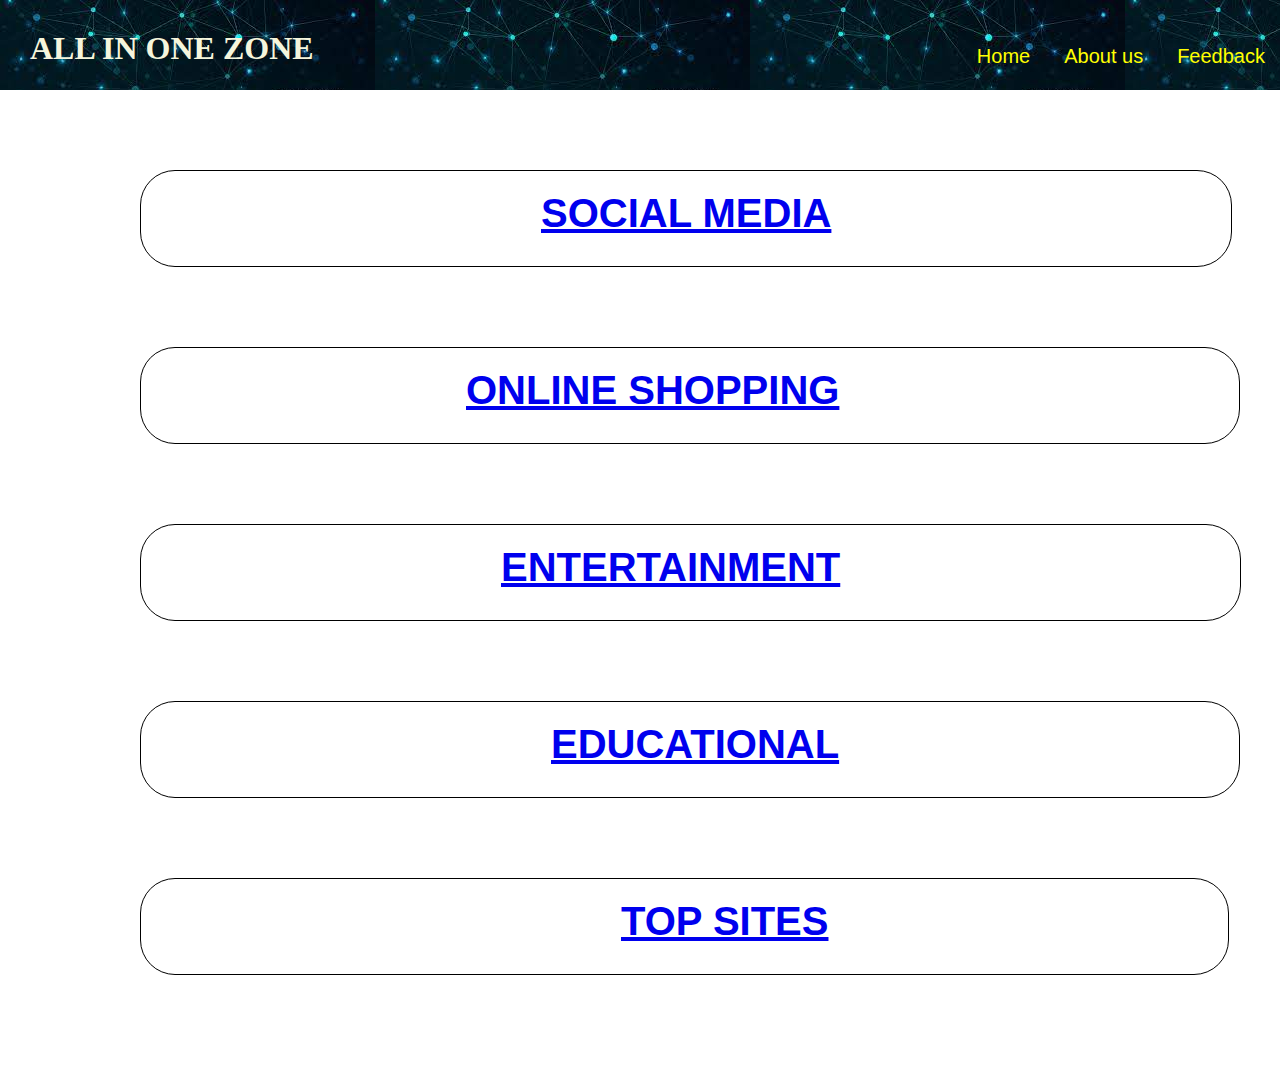
<file: index.html>
<!DOCTYPE html>
<html lang="en">
<head>
    <meta charset="UTF-8">
    <meta http-equiv="X-UA-Compatible" content="IE=edge">
    <meta name="viewport" content="width=device-width, initial-scale=1.0">
    <title>ALL in ONE zone</title>
    <link rel="stylesheet" href="style.css">
</head>
<body>
    <div class="header">
                <div class="logo">
                <h1>ALL IN ONE ZONE</h1>
               </div>
            <div class="menus">
            <ul>
                <li><a href="/home.html">Home</a></li>
                <li><a href="/about.html">About us</a></li>
                <li><a href="https://mail.google.com/mail/u/0/#inbox?compose=GTvVlcSKjDXdXTCZWCTgzGDwsfbMDvKGWgdMLXtxQCNSPRWPfrplKPrtstGwlBNLWTZKZJRTrJpdM">Feedback</a></li>
                </ul>
            </div>
        </div>
        <div class="sub">
        <div class="socialmedia">
            <a href="/socialmedia.html"> <h1> SOCIAL MEDIA </h1></a>
        </div>
        <div class="onlineshopping">
            <a href="/onlineshopping.html"> <h1> ONLINE SHOPPING </h1></a>
        </div>
        <div class="entertainment">
            <a href="/entertainment.html"> <h1> ENTERTAINMENT </h1></a>
        </div>
        <div class="educational">
            <a href="/educational.html"> <h1> EDUCATIONAL </h1></a>
        </div>
        <div class="topsites">
            <a href="/topsites.html"> <h1> TOP SITES </h1></a>
        </div>
    </div>
    </div>
</body>
</html>
</file>
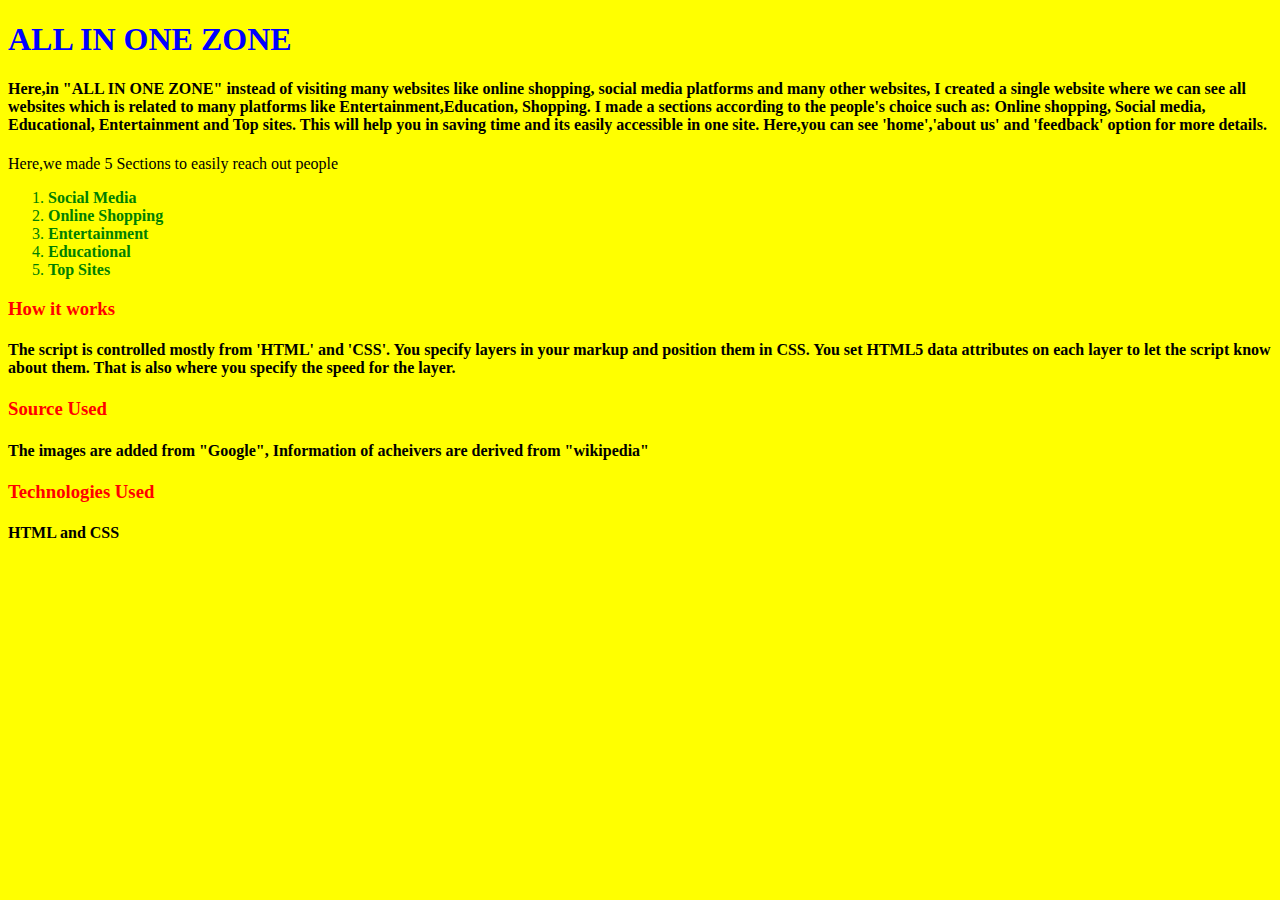
<file: home.html>
<!DOCTYPE html>
<html><head>
    <title>Home</title>
    <style>
        body{
            background-color: yellow;
        }
        h1{
            color:blue;
        }
        ol{
            color:green;
        }
        h3{
            color:red;
        }
        h4{
            color:black;
        }
    </style>
</head>
    <body>
        <h1>ALL IN ONE ZONE</h1>
        <h4>Here,in "ALL IN ONE ZONE" instead of visiting many websites like online shopping,
             social media platforms and many other websites, I created a single website where 
             we can see all websites which is related to many platforms like Entertainment,Education,
             Shopping. I made a sections according to the people's choice such as: Online shopping, 
             Social media, Educational, Entertainment and Top sites. This will help you in saving time 
             and its easily accessible in one site.
             Here,you can see 'home','about us' and 'feedback' option for more details.</h4>
         
       <div> Here,we made 5 Sections to easily reach out people
        <ol>
            <li><b>Social Media</b></li>
            <li><b>Online Shopping</b></li>
            <li><b>Entertainment</b></li>
            <li><b>Educational</b></li>
            <li><b>Top Sites</b></li>
        </div>

           <h3> How it works</h3>
            <h4>The script is controlled mostly from 'HTML' and 'CSS'.
             You specify layers in your markup and position them in CSS. 
             You set HTML5 data attributes on each layer to let the script
              know about them. That is also where you specify the speed for the layer.</h4>
        
            <h3>Source Used</h3>
             <h4>The images are added from "Google", Information of acheivers are derived from "wikipedia"</h4>
        
        <h3>Technologies Used</h3>
       <h4> HTML and CSS </h4>
    </body>
</html>
</file>
<file: style.css>
*{
    margin: 0px;
    padding: 0px;
}
body{
    background-repeat: round;
    background-image: url(https://images4.newscred.com/Zz1kNmFkYmFmNzhlNGIxMWViYTU1ZDFmYjg0ZWI5MTc4Zg==);
}
.header{
    background-image: url([data-uri]);
}
.logo {
    padding-top: 30px;
    padding-left: 30px;
    display: inline-block;
    color: beige;
    width:300px;
    height:60px; 
    }
    .menus {
    float:right;
    }
.menus ul{
   
    margin-top: 45px;
}
.menus ul li{
    
    display: inline;
    margin: 0px 15px;
}
.menus ul li a{
    font-size: 20px;
    color:yellow;
    font-family: sans-serif;
    text-decoration: none;
}
.menus ul li a:hover{
   color: rgb(238, 143, 174);
}
h1:hover{
    color:rgb(216, 79, 102);
}
.socialmedia{
    border:1px solid black;
    border-radius: 35px;
    font-size: 20px;
    color:white;
    font-family: sans-serif;
    text-decoration: none;
    position: relative;
    float: left;
    background-image: url(https://cdn5.vectorstock.com/i/1000x1000/05/49/social-media-background-network-concept-vector-16150549.jpg);
    margin-top: 80px;
    margin-left: 140px;
    flex-grow: 1;
    padding: 20px 400px 30px 400px;
}
.onlineshopping{
    border:1px solid black;
    font-size: 20px;
    border-radius: 35px;
    color:white;
    font-family: sans-serif;
    text-decoration: none;
    position: relative;
    float: left;
    background-image: url(https://cdn5.vectorstock.com/i/1000x1000/05/49/social-media-background-network-concept-vector-16150549.jpg);
    margin-top: 80px;
    margin-left: 140px;
    flex-grow: 1;
    padding: 20px 400px 30px 325px;
}
.entertainment{
    border:1px solid black;
    border-radius: 35px;
    font-size: 20px;
    color:white;
    font-family: sans-serif;
    text-decoration: none;
    position: relative;
    float: left;
    background-image: url(https://cdn5.vectorstock.com/i/1000x1000/05/49/social-media-background-network-concept-vector-16150549.jpg);
    margin-top: 80px;
    margin-left: 140px;
    flex-grow: 1;
    padding: 20px 400px 30px 360px;
}
.educational{
    border:1px solid black;
    border-radius: 35px;
    font-size: 20px;
    color:white;
    font-family: sans-serif;
    text-decoration: none;
    position: relative;
    float: left;
    background-image: url(https://cdn5.vectorstock.com/i/1000x1000/05/49/social-media-background-network-concept-vector-16150549.jpg);
    margin-top: 80px;
    margin-left: 140px;
    flex-grow: 1;
    padding: 20px 400px 30px 410px;
}
.topsites{
    border:1px solid black;
    font-size: 20px;
    border-radius: 35px;
    color:white;
    font-family: sans-serif;
    text-decoration: none;
    position: relative;
    float: left;
    background-image: url(https://cdn5.vectorstock.com/i/1000x1000/05/49/social-media-background-network-concept-vector-16150549.jpg);
    margin-top: 80px;
    margin-left: 140px;
    flex-grow: 1;
    padding: 20px 400px 30px 480px;
    margin-bottom: 100px;
}
</file>
